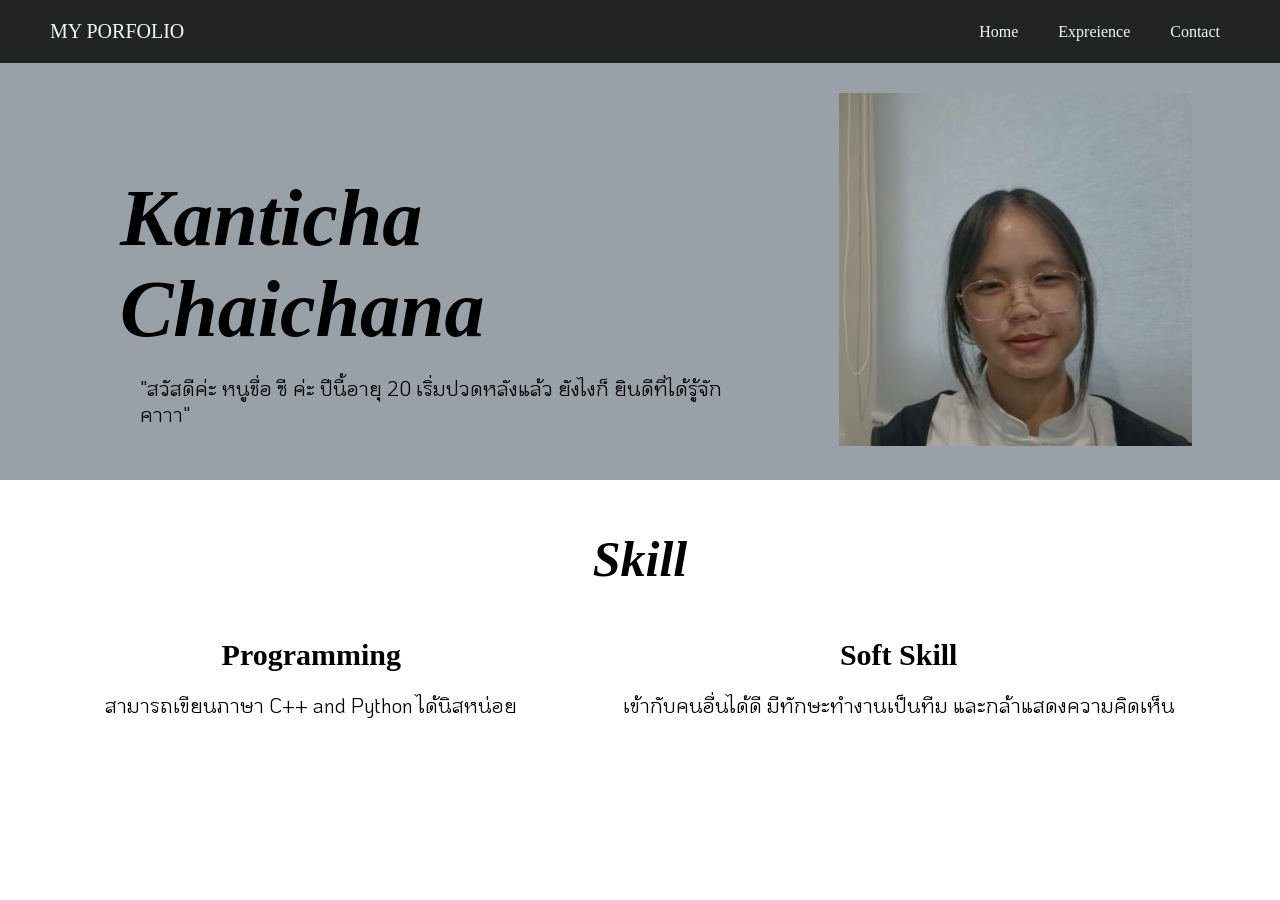
<file: index.html>
<!DOCTYPE html>
<html lang="en">
  <head>
    <meta charset="UTF-8" />
    <meta name="viewport" name="width=device-width, initial-scale=1.0" />
    <title>My Portfolio</title>
    <link rel="stylesheet" href="css.css">
    <link rel="preconnect" href="https://fonts.googleapis.com">
    <link rel="preconnect" href="https://fonts.gstatic.com" crossorigin>
    <link href="https://fonts.googleapis.com/css2?family=KoHo:ital,wght@0,200;0,300;0,400;0,500;0,600;0,700;1,200;1,300;1,400;1,500;1,600;1,700&display=swap" rel="stylesheet">
  </head>
  <body>
    <menu>
      <div class="Container1">
        <div class="DesignMenu">
          <div class="MyPorforio">
            MY PORFOLIO
          </div>
          <ul class="MenuTap">
            <li><a href="index.html">Home</a></li>
            <li><a href="experience.html">Expreience</a></li>
            <li><a href="contact.html">Contact</a></il>
          </ul>
        </div>
      </div>
    </menu>

      <div class="Container2">
        <div class="MyProfile">
          <div class="MyName">
            <h3>Kanticha Chaichana</h3>
            <p>"สวัสดีค่ะ หนูชื่อ ซี ค่ะ ปีนี้อายุ 20 เริ่มปวดหลังแล้ว ยังไงก็ ยินดีที่ได้รู้จักคาาา"</p>
          </div>
          <div class="MyProto">
            <img src="Meee.jpg">
          </div>
        </div>
      </div>

      <h2 class="MainTopic">Skill</h2>

      <div class="Container3">
        <div class="Topic">
          <h2>Programming</h2>
          <p>สามารถเขียนภาษา C++ and Python ได้นิสหน่อย</p>
        </div>

        <div class="Topic">
          <h2>Soft Skill</h2>
          <p>เข้ากับคนอื่นได้ดี มีทักษะทำงานเป็นทีม และกล้าแสดงความคิดเห็น</p>
        </div>
      </div>
  </body>
</html>
</file>
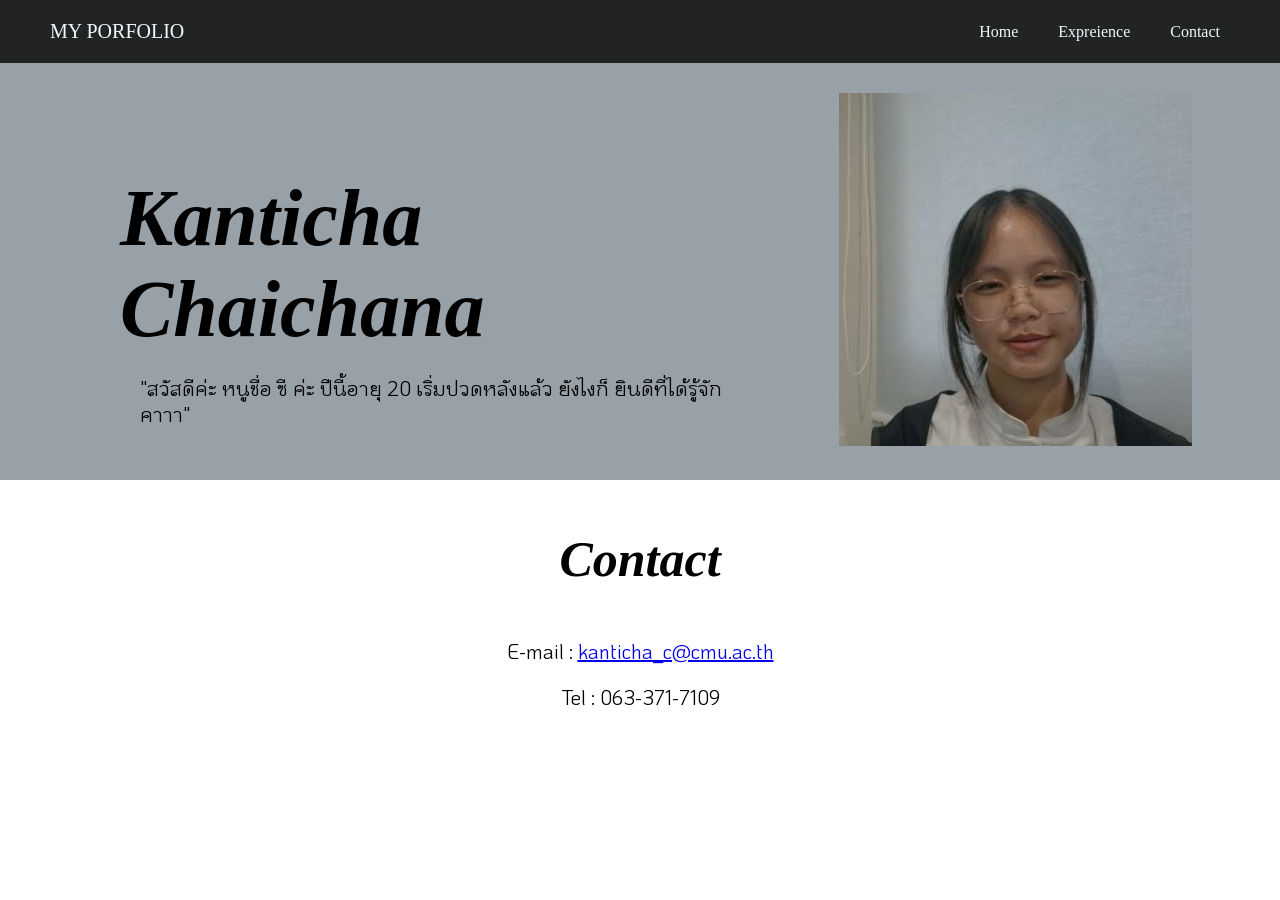
<file: contact.html>
<!DOCTYPE html>
<html lang="en">
  <head>
    <meta charset="UTF-8" />
    <meta name="viewport" name="width=device-width, initial-scale=1.0" />
    <title>My Portfolio</title>
    <link rel="stylesheet" href="css.css">
    <link rel="preconnect" href="https://fonts.googleapis.com">
    <link rel="preconnect" href="https://fonts.gstatic.com" crossorigin>
    <link href="https://fonts.googleapis.com/css2?family=KoHo:ital,wght@0,200;0,300;0,400;0,500;0,600;0,700;1,200;1,300;1,400;1,500;1,600;1,700&display=swap" rel="stylesheet">

  </head>
  <body>
    <menu>
      <div class="Container1">
        <div class="DesignMenu">
          <div class="MyPorforio">
            MY PORFOLIO
          </div>
          <ul class="MenuTap">
            <li><a href="index.html">Home</a></li>
            <li><a href="experience.html">Expreience</a></li>
            <li><a href="contact.html">Contact</a></il>
          </ul>
        </div>
      </div>
    </menu>

      <div class="Container2">
        <div class="MyProfile">
          <div class="MyName">
            <h3>Kanticha Chaichana</h3>
            <p>"สวัสดีค่ะ หนูชื่อ ซี ค่ะ ปีนี้อายุ 20 เริ่มปวดหลังแล้ว ยังไงก็ ยินดีที่ได้รู้จักคาาา"</p>
          </div>
          <div class="MyProto">
            <img src="Meee.jpg">
          </div>
        </div>
      </div>

      <h2 class="MainTopic">Contact</h2>

      <div>
        <div class="Topic">
          <p>E-mail : <a href="mailto: kanticha_c@cmu.ac.th">kanticha_c@cmu.ac.th</a></p>
          <p>Tel : 063-371-7109</p>
        </div>
      </div>
  </body>
</html>
</file>
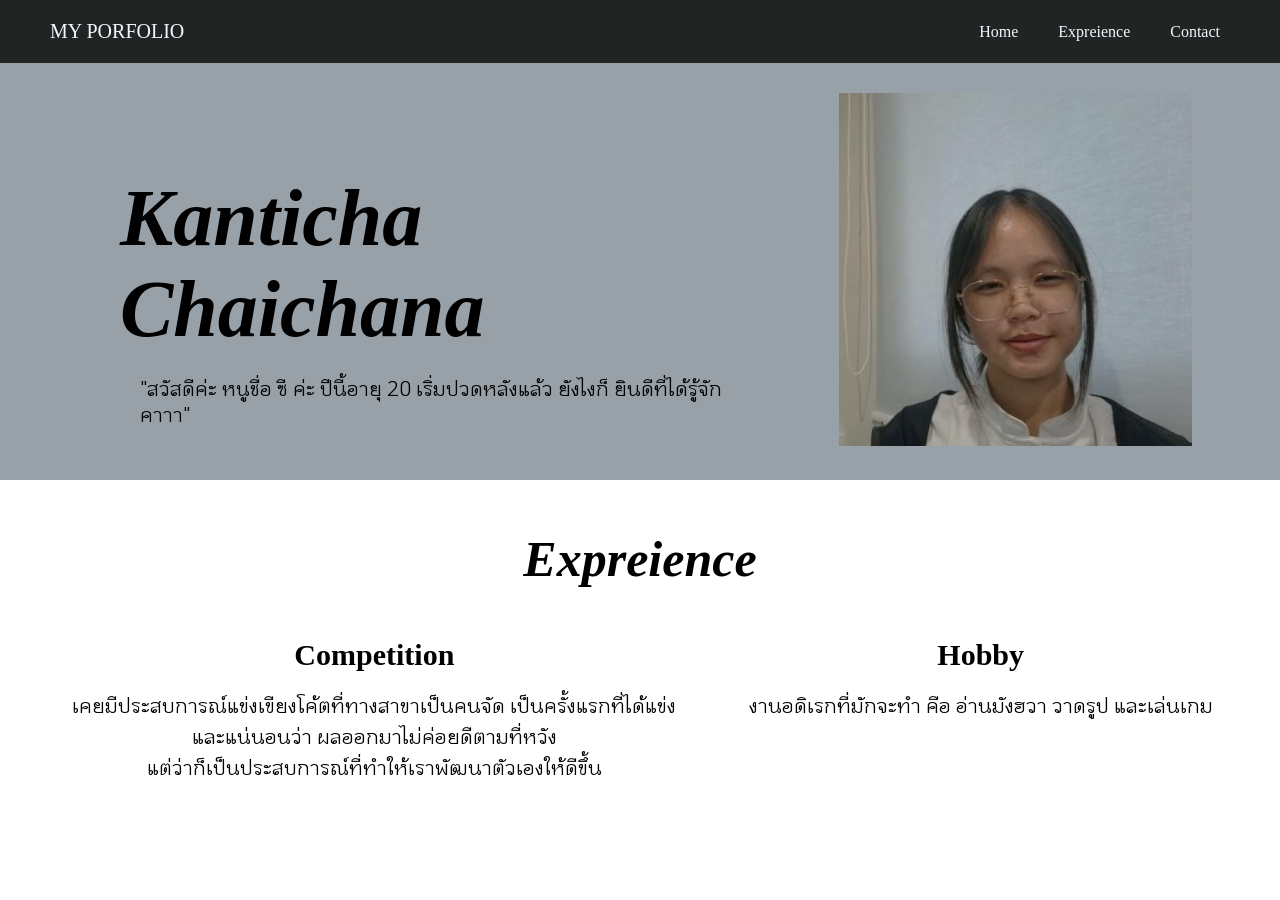
<file: experience.html>
<!DOCTYPE html>
<html lang="en">
  <head>
    <meta charset="UTF-8" />
    <meta name="viewport" name="width=device-width, initial-scale=1.0" />
    <title>My Portfolio</title>
    <link rel="stylesheet" href="css.css">
    <link rel="preconnect" href="https://fonts.googleapis.com">
    <link rel="preconnect" href="https://fonts.gstatic.com" crossorigin>
    <link href="https://fonts.googleapis.com/css2?family=KoHo:ital,wght@0,200;0,300;0,400;0,500;0,600;0,700;1,200;1,300;1,400;1,500;1,600;1,700&display=swap" rel="stylesheet">

  </head>
  <body>
    <menu>
      <div class="Container1">
        <div class="DesignMenu">
          <div class="MyPorforio">
            MY PORFOLIO
          </div>
          <ul class="MenuTap">
            <li><a href="index.html">Home</a></li>
            <li><a href="experience.html">Expreience</a></li>
            <li><a href="contact.html">Contact</a></il>
          </ul>
        </div>
      </div>
    </menu>

      <div class="Container2">
        <div class="MyProfile">
          <div class="MyName">
            <h3>Kanticha Chaichana</h3>
            <p>"สวัสดีค่ะ หนูชื่อ ซี ค่ะ ปีนี้อายุ 20 เริ่มปวดหลังแล้ว ยังไงก็ ยินดีที่ได้รู้จักคาาา"</p>
          </div>
          <div class="MyProto">
            <img src="Meee.jpg">
          </div>
        </div>
      </div>

      <h2 class="MainTopic">Expreience</h2>

      <div class="Container3">
        <div class="Topic2">
          <h2>Competition</h2>
            <p>เคยมีประสบการณ์แข่งเขียงโค้ตที่ทางสาขาเป็นคนจัด เป็นครั้งแรกที่ได้แข่ง</p>
            <p>และแน่นอนว่า ผลออกมาไม่ค่อยดีตามที่หวัง</p>
            <p>แต่ว่าก็เป็นประสบการณ์ที่ทำให้เราพัฒนาตัวเองให้ดีขึ้น</p>
        </div>

        <div class="Topic">
          <h2>Hobby</h2>
          <p>งานอดิเรกที่มักจะทำ คือ อ่านมังฮวา วาดรูป และเล่นเกม </p>
        </div>
      </div>
  </body>
</html>
</file>
<file: css.css>
*{
    margin: 0;
    padding: 0;
    box-sizing: border-box;
}

menu{
    padding: 20px;
    background-color: #222423;
}
.Container1{
    margin: 0 auto;
}

.DesignMenu{
    display: flex;
    justify-content: space-between;
}

.MyPorforio{
    font-weight: lighter;
    font-size: 20px;
    color: aliceblue;
    padding: 0px 0px 0px 30px;
}

.MenuTap{
    display: flex;
    align-items: center;
    list-style: none;
}

.MenuTap li{
    padding: 0px 40px 0px 0px;
}

.MenuTap li a{
    color: aliceblue;
    text-decoration-line: none;
}

.Container2{
    margin: 0 auto;
    background-color: #98A1A8;
}

.MyProfile{
    display: flex;
    justify-content: space-between;
}

.MyName{
    width: 100%;
    padding: 110px 40px 0px 120px;;
}
.MyName h3{
    font-style: italic;
    font-size: 80px;
}

.MyName p{
    font-family: "KoHo", sans-serif;
    font-size: 20px;
    margin: 20px;
}

.MyProto {
    width: 60%;
    padding: 30px;
}

.MainTopic{
    font-style: italic;
    font-weight: bold;
    font-size: 50px;
    margin-top : 50px;
    text-align: center;
}

.Container3{
    display: flex;
    justify-content: space-evenly;
}

.Topic{
    font-size: 20px;
    text-align: center;
    margin-top: 50px;
}

.Topic2{
    font-size: 20px;
    text-align: center;
    margin-top: 50px;
}

.Topic h2{
    margin: 0px auto;
}

.Topic2 h2{
    margin-bottom: 20px;
}

.Topic p{
    font-family: "KoHo", sans-serif;
    margin: 20px auto;
}

.Topic2 p {
    font-family: "KoHo", sans-serif;
    margin: 5px;
}

.Topic p{
    margin: 20px auto;
}
</file>
